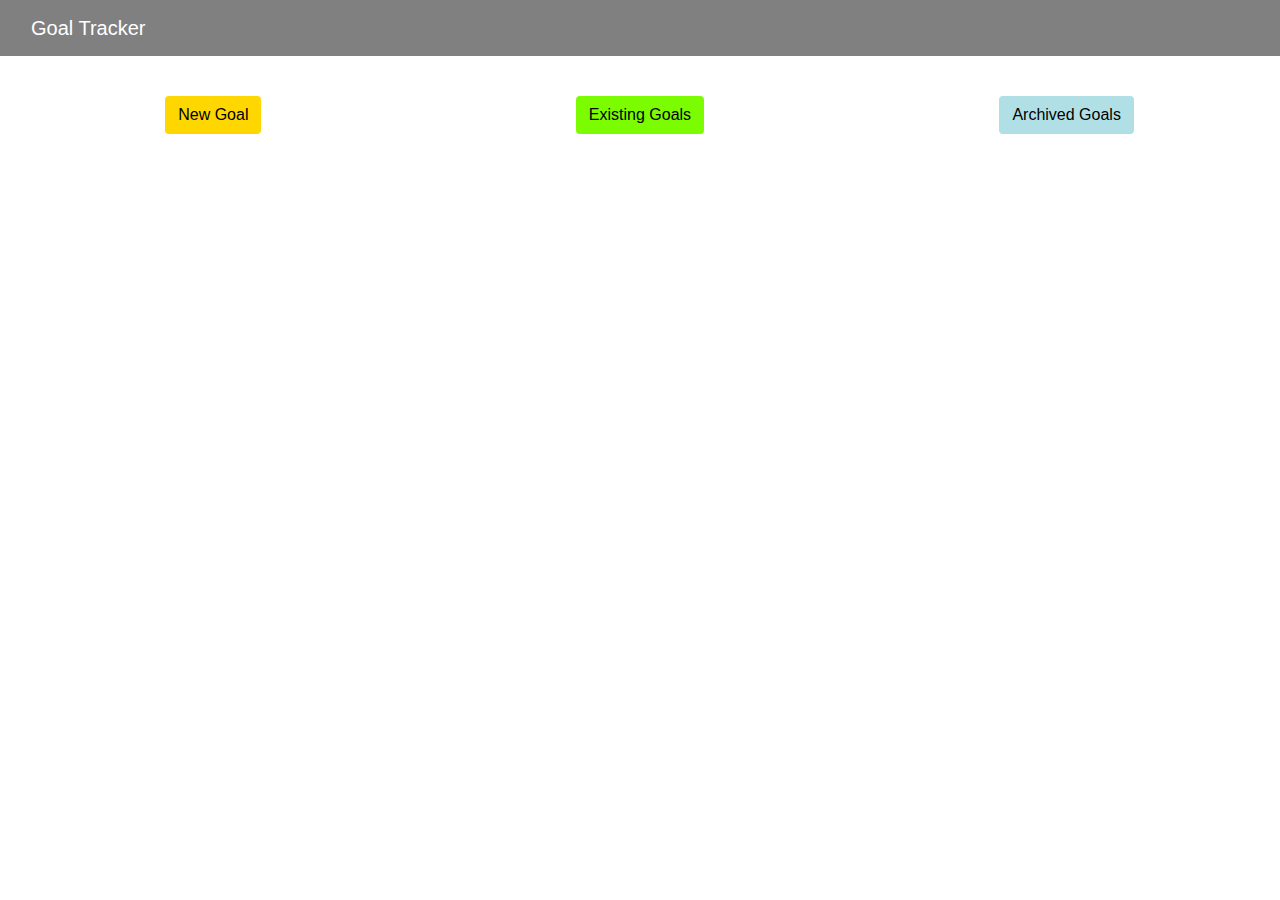
<file: index.html>
<!DOCTYPE html>
<html>
<head>
   <link rel="stylesheet" href="https://maxcdn.bootstrapcdn.com/bootstrap/4.0.0/css/bootstrap.min.css" integrity="sha384-Gn5384xqQ1aoWXA+058RXPxPg6fy4IWvTNh0E263XmFcJlSAwiGgFAW/dAiS6JXm" crossorigin="anonymous">
    <link rel="stylesheet" type="text/css" href="sheets.css">
    <title>
    Goals
    </title>
    </head>
    <body>
        <nav class="navbar navbar-default">
            <div class="container-fluid">
                <div class="navbar-header">
                <a class="navbar-brand" href="#">Goal Tracker</a></div>
            </div>
        </nav>
        <div class="container-fluid">
  <div id="buttondiv" class="row">
    <div class="col-lg-4 text-center">
      <button id="button1" type="button" class="btn">New Goal</button></div>
    <div class="col-lg-4 text-center">
      <a href="goalgridicons.html" style="color: black" id="button2" type="button" class="btn">Existing Goals</a></div>
    <div class="col-lg-4 text-center">
      <button id="button3" type="button" class="btn">Archived Goals</button></div>
  </div>
        </div>
         <script type="text/javascript">
    document.getElementById("button1").onclick = function () {
        location.href = "newgoal.html";
    };
</script>
    </body>
</html>
</file>
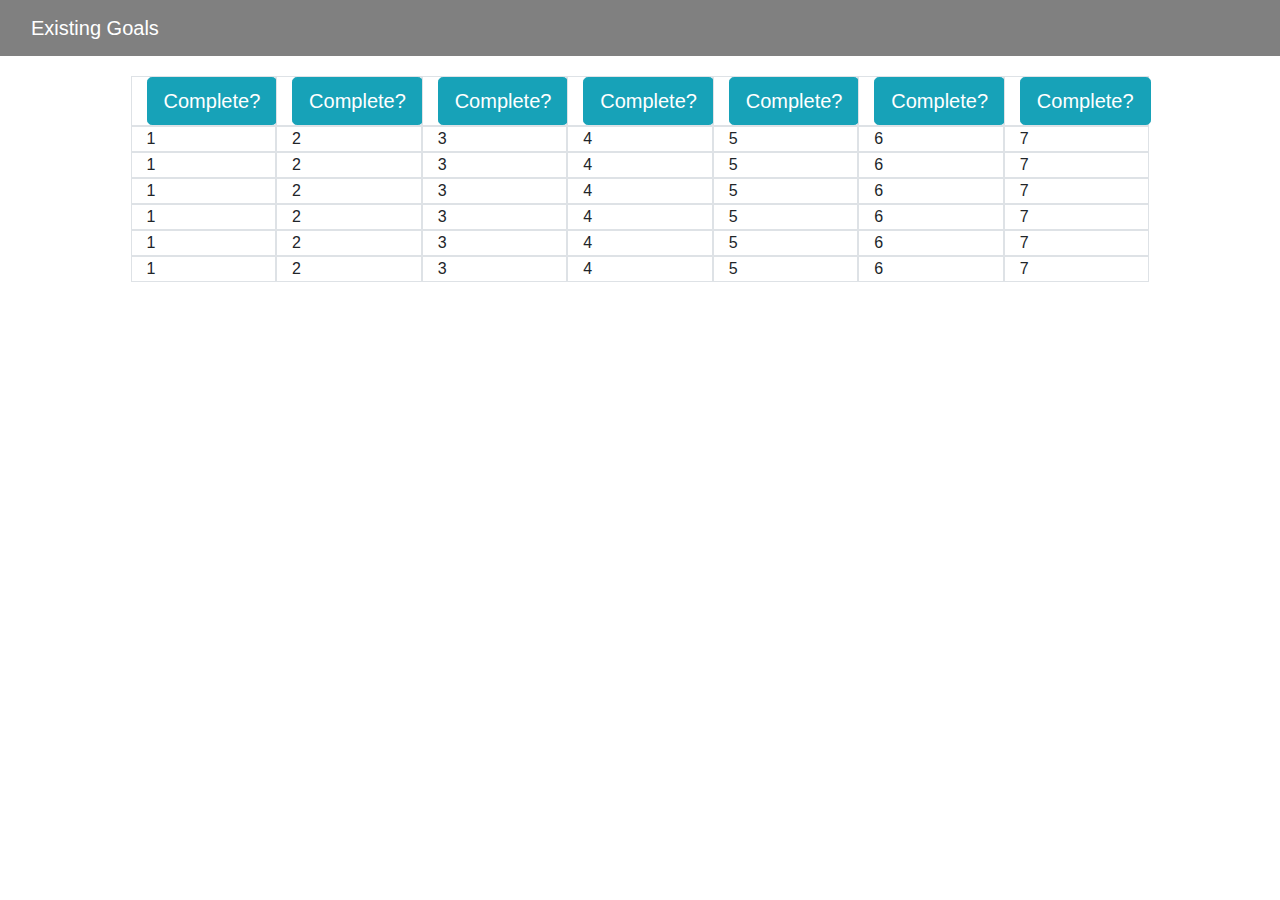
<file: 7grid.html>
<!DOCTYPE html>
<head>
<title>
    Existing Goal
    </title>
    <link rel="stylesheet" href="https://maxcdn.bootstrapcdn.com/bootstrap/4.0.0/css/bootstrap.min.css" integrity="sha384-Gn5384xqQ1aoWXA+058RXPxPg6fy4IWvTNh0E263XmFcJlSAwiGgFAW/dAiS6JXm" crossorigin="anonymous">
    <script src="https://ajax.googleapis.com/ajax/libs/jquery/3.3.1/jquery.min.js"></script>
  <script src="https://cdnjs.cloudflare.com/ajax/libs/popper.js/1.14.0/umd/popper.min.js"></script>
  <script src="https://maxcdn.bootstrapcdn.com/bootstrap/4.1.0/js/bootstrap.min.js"></script>
    
<link rel="stylesheet" type="text/css" href="sheets.css">
</head>
 <nav class="navbar navbar-default">
            <div class="container-fluid">
                <div class="navbar-header">
                <a class="navbar-brand" href="#">Existing Goals</a></div>
            </div>
        </nav><div class="center" id="outline">
<body>
    <div style="display:flex;justify-content:center;align-items:center;" class="row" id="grid7">
<div class="col-md-4">
    <div class="row">
        <div class="col-md-4"></div> <!-- this column empty -->
        
        <div class="col-md-4 border">
  <!-- Trigger the modal with a button -->
  <button type="button" class="btn btn-info btn-lg" data-toggle="modal" data-target="#myModal">Complete?</button>

  <!-- Modal -->
  <div class="modal fade" id="myModal" role="dialog">
    <div class="modal-dialog">
    
      <!-- Modal content-->
      <div class="modal-content">
        <div class="modal-header">
          <button type="button" class="close" data-dismiss="modal">&times;</button>
          <h4 class="modal-title">Did you complete todays goal?</h4>
        </div>
        <div class="modal-body">
          <div id="goalsuccessbuttons">
            <button type="button" id="goalsuccess" class="btn btn-success">Yes</button>
            <button type="button" id="goalnotsuccess" class="btn btn-danger">No</button>
            </div>
        </div>
        <div class="modal-footer">
          <button type="button" class="btn btn-default" data-dismiss="modal">Close</button>
        </div>
      </div>
      
    </div>
            </div>
        </div>
        
        <div class="col-md-4 border"> <button type="button" class="btn btn-info btn-lg" data-toggle="modal" data-target="#myModal">Complete?</button> </div>
    </div>
</div>

<div class="col-md-8">
    <div class="row">
        <div class="col-md-2 border"> <button type="button" class="btn btn-info btn-lg" data-toggle="modal" data-target="#myModal">Complete?</button> </div>
        <div class="col-md-2 border"> <button type="button" class="btn btn-info btn-lg" data-toggle="modal" data-target="#myModal">Complete?</button> </div>
        <div class="col-md-2 border"> <button type="button" class="btn btn-info btn-lg" data-toggle="modal" data-target="#myModal">Complete?</button> </div>
        <div class="col-md-2 border"> <button type="button" class="btn btn-info btn-lg" data-toggle="modal" data-target="#myModal">Complete?</button> </div>
        <div class="col-md-2 border"> <button type="button" class="btn btn-info btn-lg" data-toggle="modal" data-target="#myModal">Complete?</button> </div>
        <div class="col-md-2"></div> <!-- this column empty -->
    </div>
</div>
        <div class="col-md-4">
    <div class="row">
        <div class="col-md-4"></div> <!-- this column empty -->
        <div class="col-md-4 border"> 1 </div>
        <div class="col-md-4 border"> 2 </div>
    </div>
</div>

<div class="col-md-8">
    <div class="row">
        <div class="col-md-2 border"> 3 </div>
        <div class="col-md-2 border"> 4 </div>
        <div class="col-md-2 border"> 5 </div>
        <div class="col-md-2 border"> 6 </div>
        <div class="col-md-2 border"> 7 </div>
        <div class="col-md-2"></div> <!-- this column empty -->
    </div>
</div>
        <div class="col-md-4">
    <div class="row">
        <div class="col-md-4"></div> <!-- this column empty -->
        <div class="col-md-4 border"> 1 </div>
        <div class="col-md-4 border"> 2 </div>
    </div>
</div>

<div class="col-md-8">
    <div class="row">
        <div class="col-md-2 border"> 3 </div>
        <div class="col-md-2 border"> 4 </div>
        <div class="col-md-2 border"> 5 </div>
        <div class="col-md-2 border"> 6 </div>
        <div class="col-md-2 border"> 7 </div>
        <div class="col-md-2"></div> <!-- this column empty -->
    </div>
</div>
         <div class="col-md-4">
    <div class="row">
        <div class="col-md-4"></div> <!-- this column empty -->
        <div class="col-md-4 border"> 1 </div>
        <div class="col-md-4 border"> 2 </div>
    </div>
</div>

<div class="col-md-8">
    <div class="row">
        <div class="col-md-2 border"> 3 </div>
        <div class="col-md-2 border"> 4 </div>
        <div class="col-md-2 border"> 5 </div>
        <div class="col-md-2 border"> 6 </div>
        <div class="col-md-2 border"> 7 </div>
        <div class="col-md-2"></div> <!-- this column empty -->
    </div>
</div>
         <div class="col-md-4">
    <div class="row">
        <div class="col-md-4"></div> <!-- this column empty -->
        <div class="col-md-4 border"> 1 </div>
        <div class="col-md-4 border"> 2 </div>
    </div>
</div>

<div class="col-md-8">
    <div class="row">
        <div class="col-md-2 border"> 3 </div>
        <div class="col-md-2 border"> 4 </div>
        <div class="col-md-2 border"> 5 </div>
        <div class="col-md-2 border"> 6 </div>
        <div class="col-md-2 border"> 7 </div>
        <div class="col-md-2"></div> <!-- this column empty -->
    </div>
</div>
         <div class="col-md-4">
    <div class="row">
        <div class="col-md-4"></div> <!-- this column empty -->
        <div class="col-md-4 border"> 1 </div>
        <div class="col-md-4 border"> 2 </div>
    </div>
</div>

<div class="col-md-8">
    <div class="row">
        <div class="col-md-2 border"> 3 </div>
        <div class="col-md-2 border"> 4 </div>
        <div class="col-md-2 border"> 5 </div>
        <div class="col-md-2 border"> 6 </div>
        <div class="col-md-2 border"> 7 </div>
        <div class="col-md-2"></div> <!-- this column empty -->
    </div>
</div>
         <div class="col-md-4">
    <div class="row">
        <div class="col-md-4"></div> <!-- this column empty -->
        <div class="col-md-4 border"> 1 </div>
        <div class="col-md-4 border"> 2 </div>
    </div>
</div>

<div class="col-md-8">
    <div class="row">
        <div class="col-md-2 border"> 3 </div>
        <div class="col-md-2 border"> 4 </div>
        <div class="col-md-2 border"> 5 </div>
        <div class="col-md-2 border"> 6 </div>
        <div class="col-md-2 border"> 7 </div>
        <div class="col-md-2"></div> <!-- this column empty -->
    </div>
</div>
        </div>
        </body>
</file>
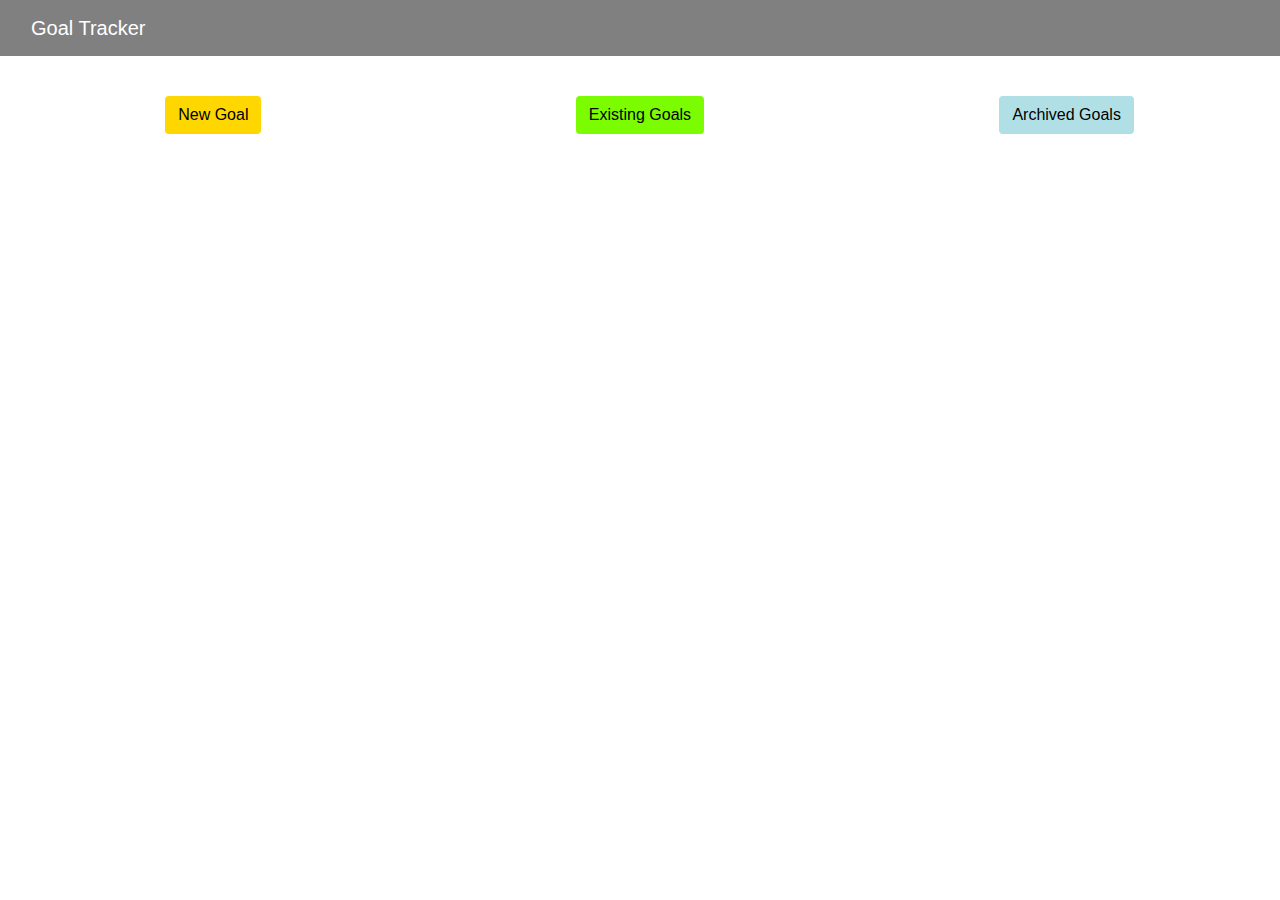
<file: default.html>
<!DOCTYPE html>
<html>
<head>
   <link rel="stylesheet" href="https://maxcdn.bootstrapcdn.com/bootstrap/4.0.0/css/bootstrap.min.css" integrity="sha384-Gn5384xqQ1aoWXA+058RXPxPg6fy4IWvTNh0E263XmFcJlSAwiGgFAW/dAiS6JXm" crossorigin="anonymous">
    <link rel="stylesheet" type="text/css" href="sheets.css">
    <title>
    Goals
    </title>
    </head>
    <body>
        <nav class="navbar navbar-default">
            <div class="container-fluid">
                <div class="navbar-header">
                <a class="navbar-brand" href="#">Goal Tracker</a></div>
            </div>
        </nav>
        <div class="container-fluid">
  <div id="buttondiv" class="row">
    <div class="col-lg-4 text-center">
      <button id="button1" type="button" class="btn">New Goal</button></div>
    <div class="col-lg-4 text-center">
      <a href="7grid.html" style="color: black" id="button2" type="button" class="btn">Existing Goals</a></div>
    <div class="col-lg-4 text-center">
      <button id="button3" type="button" class="btn">Archived Goals</button></div>
  </div>
        </div>
         <script type="text/javascript">
    document.getElementById("button1").onclick = function () {
        location.href = "newgoal.html";
    };
</script>
    </body>
</html>
</file>
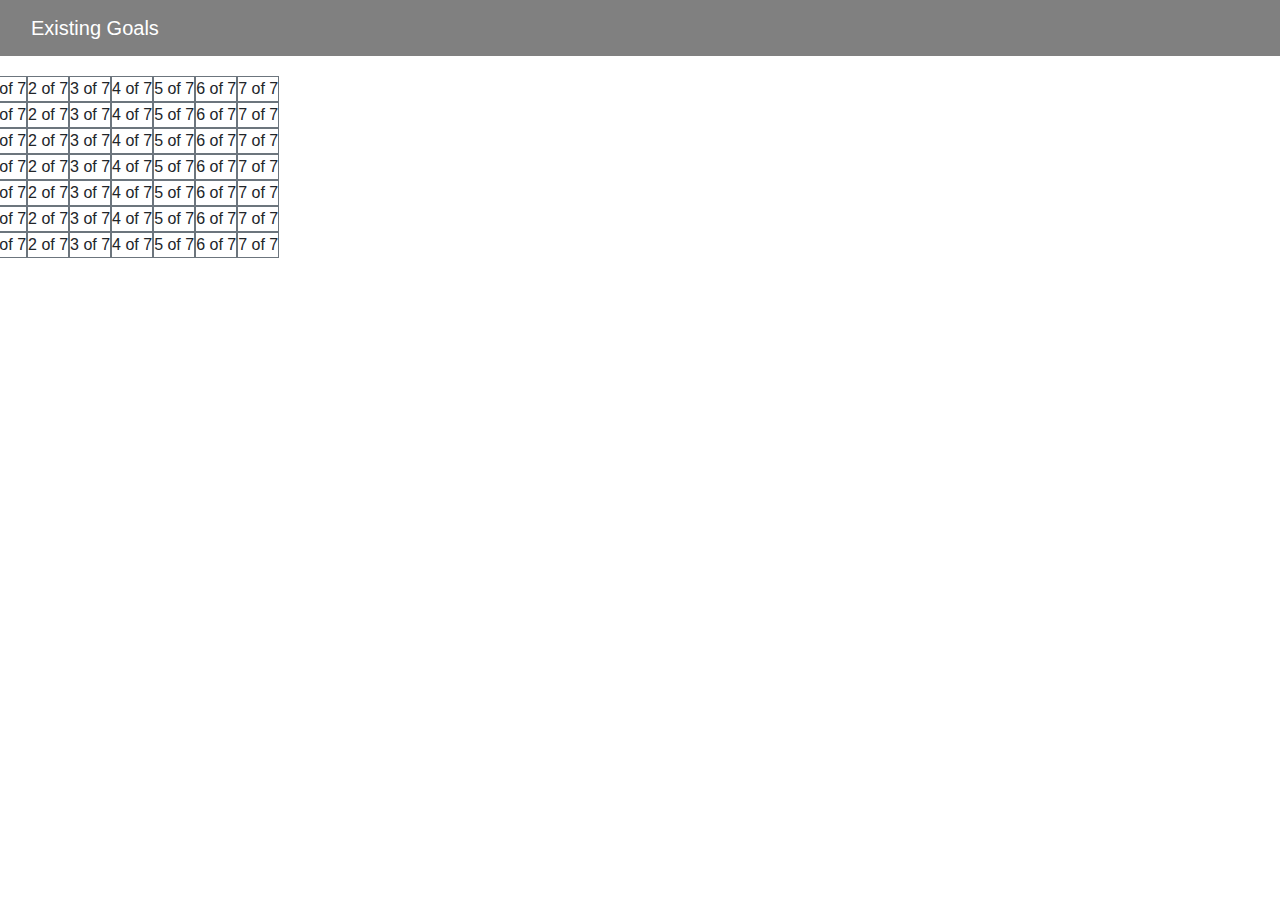
<file: existinggoaltemplate.html>
<!DOCTYPE html>
<html>
<head>
   <link rel="stylesheet" href="https://maxcdn.bootstrapcdn.com/bootstrap/4.0.0/css/bootstrap.min.css" integrity="sha384-Gn5384xqQ1aoWXA+058RXPxPg6fy4IWvTNh0E263XmFcJlSAwiGgFAW/dAiS6JXm" crossorigin="anonymous">
    <link rel="stylesheet" type="text/css" href="sheets.css">
    <title>
    Goals
    </title>
    </head>
    <body>
        <nav class="navbar navbar-default">
            <div class="container-fluid">
                <div class="navbar-header">
                <a class="navbar-brand" href="#">Existing Goals</a></div>
            </div>
        </nav><div class="center" id="outline">
        <div class="row" id="days">
  <div class="square border border-secondary ">1 of 7</div>
  <div class="square border border-secondary">2 of 7</div>
  <div class="square border border-secondary">3 of 7</div>
  <div class="square border border-secondary">4 of 7</div>  
  <div class="square border border-secondary">5 of 7</div>
  <div class="square border border-secondary">6 of 7</div>
  <div class="square border border-secondary">7 of 7</div>
</div>
        <div class="row">
 <div class="square border border-secondary ">1 of 7</div>
  <div class="square border border-secondary">2 of 7</div>
  <div class="square border border-secondary">3 of 7</div>
  <div class="square border border-secondary">4 of 7</div>  
  <div class="square border border-secondary">5 of 7</div>
  <div class="square border border-secondary">6 of 7</div>
  <div class="square border border-secondary">7 of 7</div>
</div>
        <div class="row">
  <div class="square border border-secondary ">1 of 7</div>
  <div class="square border border-secondary">2 of 7</div>
  <div class="square border border-secondary">3 of 7</div>
  <div class="square border border-secondary">4 of 7</div>  
  <div class="square border border-secondary">5 of 7</div>
  <div class="square border border-secondary">6 of 7</div>
  <div class="square border border-secondary">7 of 7</div>
</div>
        <div class="row">
  <div class="square border border-secondary ">1 of 7</div>
  <div class="square border border-secondary">2 of 7</div>
  <div class="square border border-secondary">3 of 7</div>
  <div class="square border border-secondary">4 of 7</div>  
  <div class="square border border-secondary">5 of 7</div>
  <div class="square border border-secondary">6 of 7</div>
  <div class="square border border-secondary">7 of 7</div>
</div>
        <div class="row">
  <div class="square border border-secondary ">1 of 7</div>
  <div class="square border border-secondary">2 of 7</div>
  <div class="square border border-secondary">3 of 7</div>
  <div class="square border border-secondary">4 of 7</div>  
  <div class="square border border-secondary">5 of 7</div>
  <div class="square border border-secondary">6 of 7</div>
  <div class="square border border-secondary">7 of 7</div>
</div>
        <div class="row">
  <div class="square border border-secondary ">1 of 7</div>
  <div class="square border border-secondary">2 of 7</div>
  <div class="square border border-secondary">3 of 7</div>
  <div class="square border border-secondary">4 of 7</div>  
  <div class="square border border-secondary">5 of 7</div>
  <div class="square border border-secondary">6 of 7</div>
  <div class="square border border-secondary">7 of 7</div>
</div>
        <div class="row">
  <div class="square border border-secondary ">1 of 7</div>
  <div class="square border border-secondary">2 of 7</div>
  <div class="square border border-secondary">3 of 7</div>
  <div class="square border border-secondary">4 of 7</div>  
  <div class="square border border-secondary">5 of 7</div>
  <div class="square border border-secondary">6 of 7</div>
  <div class="square border border-secondary">7 of 7</div>
</div>
        </div>
    </body>
</html>
</file>
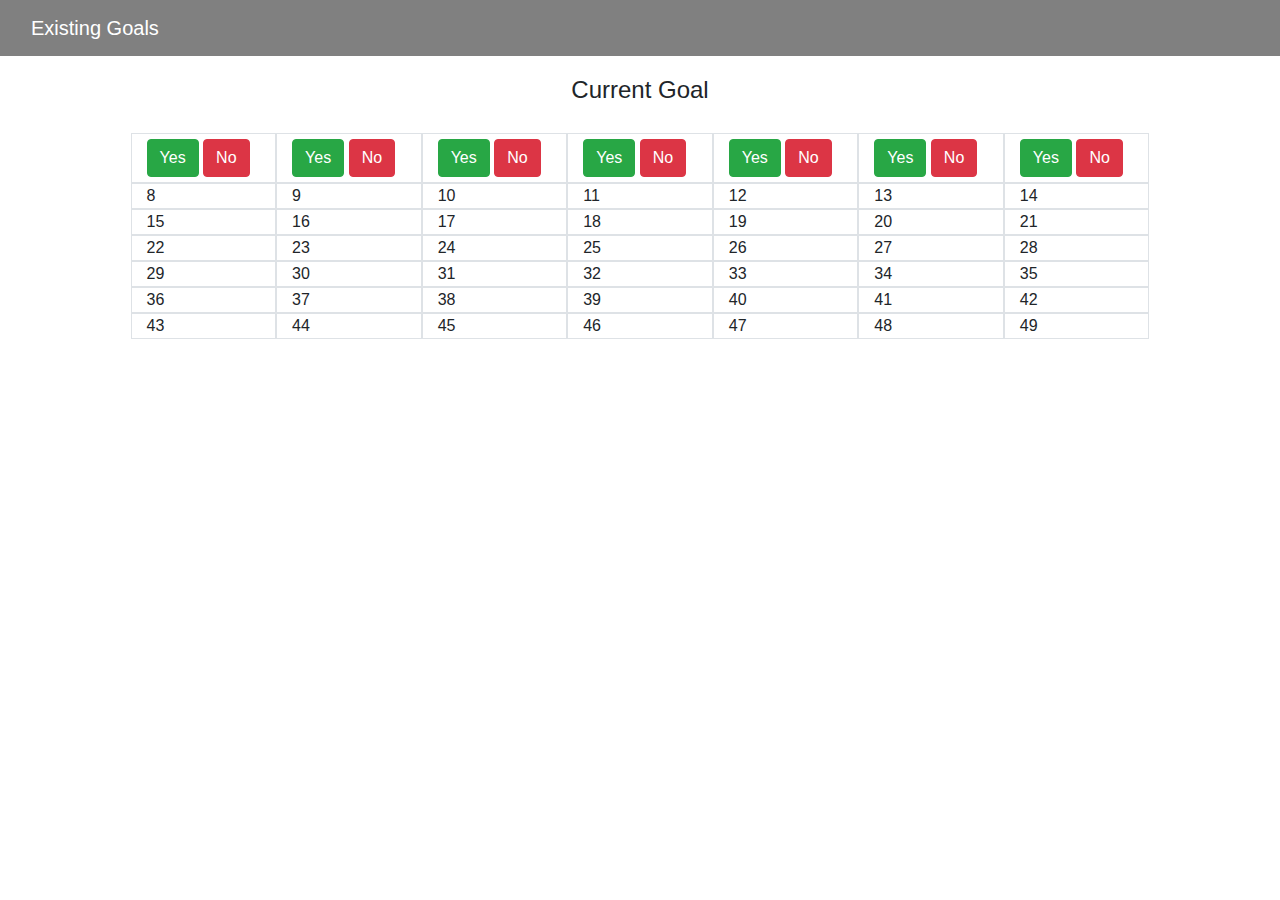
<file: goalgridicons.html>
<!DOCTYPE html>
<head>
<title>
    Existing Goal
    </title>
    <link rel="stylesheet" href="https://maxcdn.bootstrapcdn.com/bootstrap/4.0.0/css/bootstrap.min.css" integrity="sha384-Gn5384xqQ1aoWXA+058RXPxPg6fy4IWvTNh0E263XmFcJlSAwiGgFAW/dAiS6JXm" crossorigin="anonymous">
    <script src="https://ajax.googleapis.com/ajax/libs/jquery/3.3.1/jquery.min.js"></script>
  <script src="https://cdnjs.cloudflare.com/ajax/libs/popper.js/1.14.0/umd/popper.min.js"></script>
  <script src="https://maxcdn.bootstrapcdn.com/bootstrap/4.1.0/js/bootstrap.min.js"></script>
    
<link rel="stylesheet" type="text/css" href="sheets.css">
</head>
 <nav class="navbar navbar-default">
            <div class="container-fluid">
                <div class="navbar-header">
                <a class="navbar-brand" href="#">Existing Goals</a></div>
            </div>
        </nav><div class="center" id="outline">
<body>
    
    <div id="headerdiv">  
           <h4> Current Goal</h4>
    </div>
    <div style="display:flex;justify-content:center;align-items:center;" class="row" id="grid7">
<div class="col-md-4">
    <div class="row">
        <div class="col-md-4"></div> <!-- this column empty -->
        
        <div class="col-md-4 border">
          <div id="goalsuccessbuttons">
            <button type="button" id="goalsuccessday1" class="btn btn-success">Yes</button>
            <button type="button" id="goalnotsuccessday1" class="btn btn-danger">No</button>
            </div>
        </div>
        
        <div class="col-md-4 border"> <div id="goalsuccessbuttons">
            <button type="button" id="goalsuccessday2" class="btn btn-success">Yes</button>
            <button type="button" id="goalnotsuccessday2" class="btn btn-danger">No</button>
            </div> </div>
    </div>
</div>

<div class="col-md-8">
    <div class="row">
        <div class="col-md-2 border"> <div id="goalsuccessbuttons">
            <button type="button" id="goalsuccessday3" class="btn btn-success">Yes</button>
            <button type="button" id="goalnotsuccessday3" class="btn btn-danger">No</button>
            </div> </div>
        <div class="col-md-2 border"> <div id="goalsuccessbuttons">
            <button type="button" id="goalsuccessday4" class="btn btn-success">Yes</button>
            <button type="button" id="goalnotsuccessday4" class="btn btn-danger">No</button>
            </div> </div>
        <div class="col-md-2 border"> <div id="goalsuccessbuttons">
            <button type="button" id="goalsuccessday5" class="btn btn-success">Yes</button>
            <button type="button" id="goalnotsuccessday5" class="btn btn-danger">No</button>
            </div> </div>
        <div class="col-md-2 border"> <div id="goalsuccessbuttons">
            <button type="button" id="goalsuccessday6" class="btn btn-success">Yes</button>
            <button type="button" id="goalnotsuccessday6" class="btn btn-danger">No</button>
            </div> </div>
        <div class="col-md-2 border"> <div id="goalsuccessbuttons">
            <button type="button" id="goalsuccessday7" class="btn btn-success">Yes</button>
            <button type="button" id="goalnotsuccessday7" class="btn btn-danger">No</button>
            </div> </div>
        <div class="col-md-2"></div> <!-- this column empty -->
    </div>
</div>
        <div class="col-md-4">
    <div class="row">
        <div class="col-md-4"></div> <!-- this column empty -->
        <div class="col-md-4 border"> 8 </div>
        <div class="col-md-4 border"> 9 </div>
    </div>
</div>

<div class="col-md-8">
    <div class="row">
        <div class="col-md-2 border"> 10 </div>
        <div class="col-md-2 border"> 11 </div>
        <div class="col-md-2 border"> 12 </div>
        <div class="col-md-2 border"> 13 </div>
        <div class="col-md-2 border"> 14 </div>
        <div class="col-md-2"></div> <!-- this column empty -->
    </div>
</div>
        <div class="col-md-4">
    <div class="row">
        <div class="col-md-4"></div> <!-- this column empty -->
        <div class="col-md-4 border"> 15 </div>
        <div class="col-md-4 border"> 16 </div>
    </div>
</div>

<div class="col-md-8">
    <div class="row">
        <div class="col-md-2 border"> 17 </div>
        <div class="col-md-2 border"> 18 </div>
        <div class="col-md-2 border"> 19 </div>
        <div class="col-md-2 border"> 20 </div>
        <div class="col-md-2 border"> 21 </div>
        <div class="col-md-2"></div> <!-- this column empty -->
    </div>
</div>
         <div class="col-md-4">
    <div class="row">
        <div class="col-md-4"></div> <!-- this column empty -->
        <div class="col-md-4 border"> 22 </div>
        <div class="col-md-4 border"> 23 </div>
    </div>
</div>

<div class="col-md-8">
    <div class="row">
        <div class="col-md-2 border"> 24 </div>
        <div class="col-md-2 border"> 25 </div>
        <div class="col-md-2 border"> 26 </div>
        <div class="col-md-2 border"> 27 </div>
        <div class="col-md-2 border"> 28 </div>
        <div class="col-md-2"></div> <!-- this column empty -->
    </div>
</div>
         <div class="col-md-4">
    <div class="row">
        <div class="col-md-4"></div> <!-- this column empty -->
        <div class="col-md-4 border"> 29 </div>
        <div class="col-md-4 border"> 30 </div>
    </div>
</div>

<div class="col-md-8">
    <div class="row">
        <div class="col-md-2 border"> 31 </div>
        <div class="col-md-2 border"> 32 </div>
        <div class="col-md-2 border"> 33 </div>
        <div class="col-md-2 border"> 34 </div>
        <div class="col-md-2 border"> 35 </div>
        <div class="col-md-2"></div> <!-- this column empty -->
    </div>
</div>
         <div class="col-md-4">
    <div class="row">
        <div class="col-md-4"></div> <!-- this column empty -->
        <div class="col-md-4 border"> 36 </div>
        <div class="col-md-4 border"> 37 </div>
    </div>
</div>

<div class="col-md-8">
    <div class="row">
        <div class="col-md-2 border"> 38 </div>
        <div class="col-md-2 border"> 39 </div>
        <div class="col-md-2 border"> 40 </div>
        <div class="col-md-2 border"> 41 </div>
        <div class="col-md-2 border"> 42 </div>
        <div class="col-md-2"></div> <!-- this column empty -->
    </div>
</div>
         <div class="col-md-4">
    <div class="row">
        <div class="col-md-4"></div> <!-- this column empty -->
        <div class="col-md-4 border"> 43 </div>
        <div class="col-md-4 border"> 44 </div>
    </div>
</div>

<div class="col-md-8">
    <div class="row">
        <div class="col-md-2 border"> 45 </div>
        <div class="col-md-2 border"> 46 </div>
        <div class="col-md-2 border"> 47 </div>
        <div class="col-md-2 border"> 48 </div>
        <div class="col-md-2 border"> 49 </div>
        <div class="col-md-2"></div> <!-- this column empty -->
    </div>
</div>
        </div>
        </body>
             <script src="goalbuttonactions.js"></script>
</file>
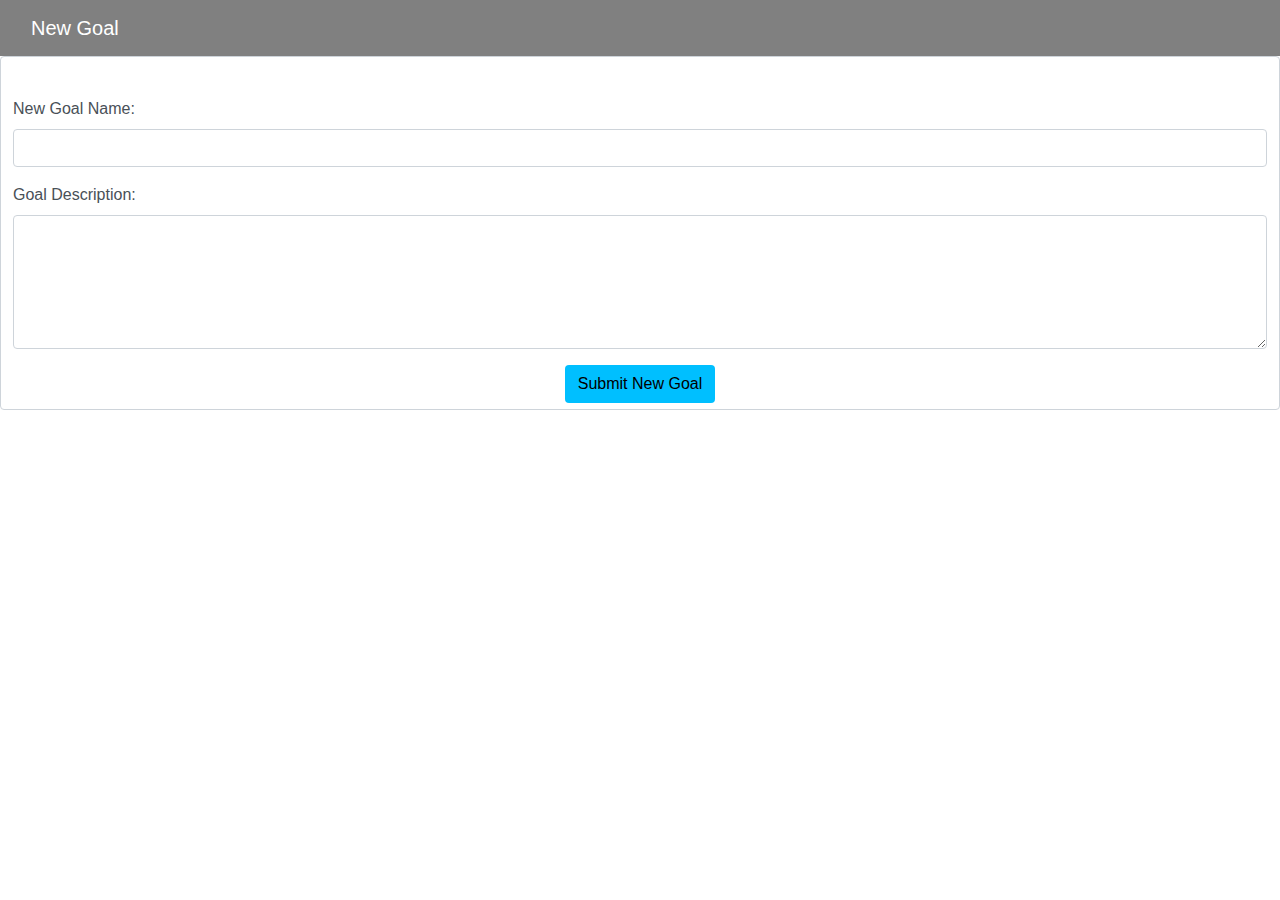
<file: newgoal.html>
<!DOCTYPE html>
<html>
<head>
   <link rel="stylesheet" href="https://maxcdn.bootstrapcdn.com/bootstrap/4.0.0/css/bootstrap.min.css" integrity="sha384-Gn5384xqQ1aoWXA+058RXPxPg6fy4IWvTNh0E263XmFcJlSAwiGgFAW/dAiS6JXm" crossorigin="anonymous">
    <link rel="stylesheet" type="text/css" href="sheets.css">
    <title>
    Goals
    </title>
    </head>
    <body>
        <nav class="navbar navbar-default">
            <div class="container-fluid">
                <div class="navbar-header">
                <a class="navbar-brand" href="#">New Goal</a></div>
            </div>
        </nav>
        <form id="newgoalform" class="form-control">
            <div class="form-group">
            <label>New Goal Name:</label>
            <input type="text" class="form-control" id="newgoalname">
            </div>
            <div class="form-group">
  <label for="comment">Goal Description:</label>
  <textarea class="form-control" rows="5" id="goaldescription"></textarea>
</div>
            <div class="form-actions text-center">
            <button type="button" id="submitnewgoalbtn" class="btn">Submit New Goal</button></div>
        </form>
    </body>
</html>
</file>
<file: sheets.css>
#button1{
 background-color: gold!important;
}

#button2{
 background-color: lawngreen!important;
}

#button3{
 background-color: powderblue!important;
}

.navbar{
 background: gray;
}

.navbar-brand{
    color: white;
}

#buttondiv {
    padding-top: 40px;
}

#newgoalform {
    padding-top: 40px;
}

#days {
    padding-top: 20px;
}

#grid7 {
    padding-top: 20px;
}

/*#outline {
    padding-left: 30px;
    padding-right: 30px;
}*/

#submitnewgoalbtn {
    color: black;
    background-color: deepskyblue!important;
}

.square {
  /*height: 60px;
  width: 100px;*/
}

#middlecol {
    width: 100%;
}

#goalsuccessbuttons {
    padding-top: 5px;
    padding-bottom: 5px;
    display: inline-block;
}

#headerdiv {
    padding-top: 20px;
    text-align: center;
}
</file>
